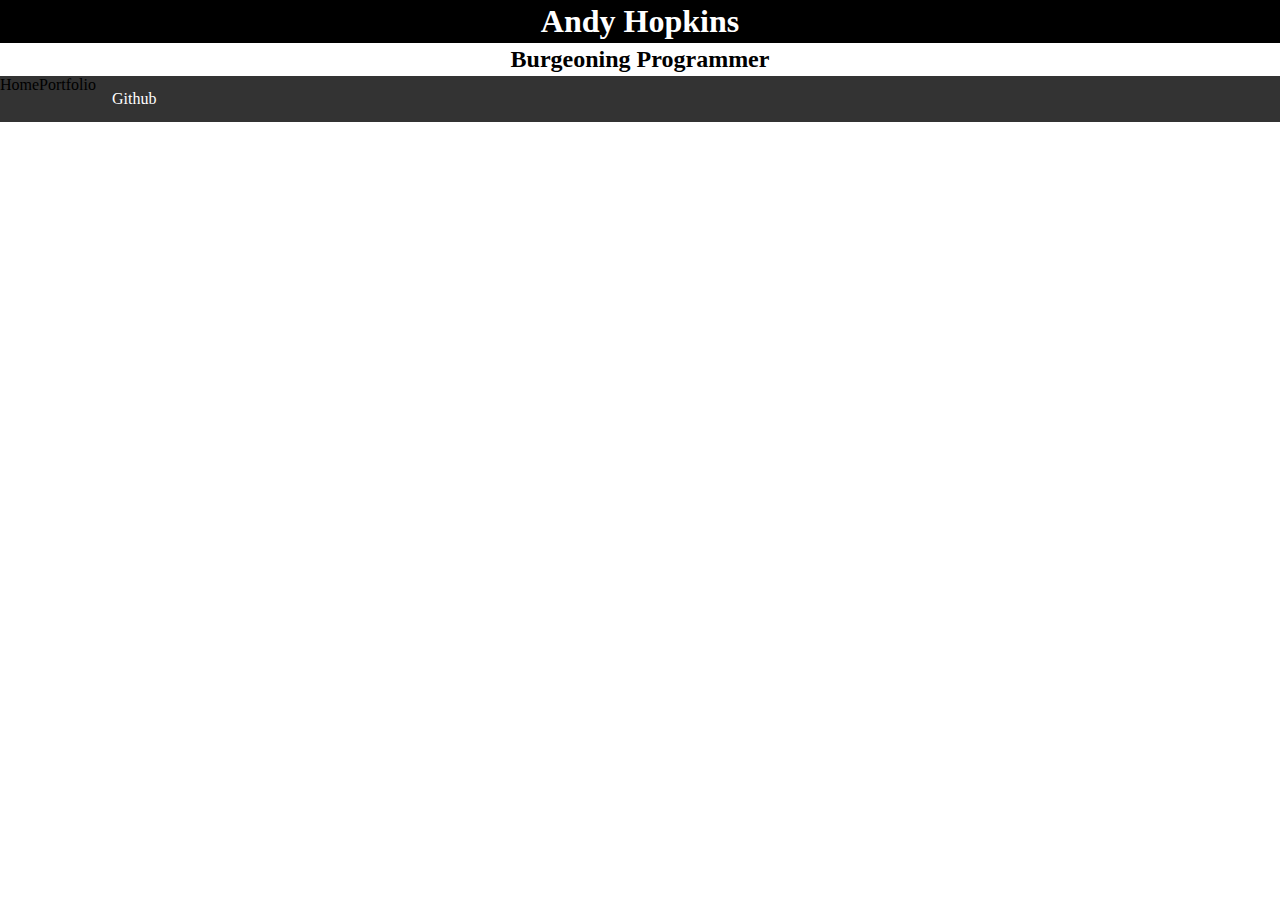
<file: index.html>
<!DOCTYPE html>
<html lang="en">
<head>
    <meta charset="UTF-8">
    <meta http-equiv="X-UA-Compatible" content="IE=edge">
    <meta name="viewport" content="width=device-width, initial-scale=1.0">
    <title>Andy Hopkins</title>
    <title>Document</title>
    <link rel="stylesheet" href="styles.css"> 
</head>
<body>
    <h1>Andy Hopkins</h1>
    <h2>Burgeoning Programmer</h2>
    <ul>
        <li>Home</li>
        <li>Portfolio</li>
        <li><a href="https://github.com/MorningPants/">Github</a></li>
    </ul>
</body>
</html>
</file>
<file: styles.css>
* {
  margin: 0;
  padding: 0;
  font-family: "Antic Slab", serif;
}

h1 {
  color: white;
  background-color: black;
  padding: 3px;
  display: flex;
  justify-content: center;
}

h2 {
  padding: 3px;
  display: flex;
  justify-content: center;
}

.centerList{
  display: flex;
  flex-direction: column;
  align-items: center;}

.bodyText{
  padding: 20px 10px 0 20px;
  max-width:500px;
}

.horizontal{
  display: flex;
  flex-direction: row;
  flex-wrap: wrap;
  justify-content: center;}

img{
  padding: 20px;
  width: 90%;
  max-width:400px;
}

ul {
  list-style-type: none;
  margin: 0;
  padding: 0;
  overflow: hidden;
  background-color: #333;
}

li {
  float: left;
}

li a {
  display: block;
  color: white;
  background-color: #333;
  text-align: center;
  padding: 14px 16px;
  text-decoration: none;
}

/* Change the link color to #111 (black) on hover */
li a:hover {
  background-color: #111;
}
</file>
